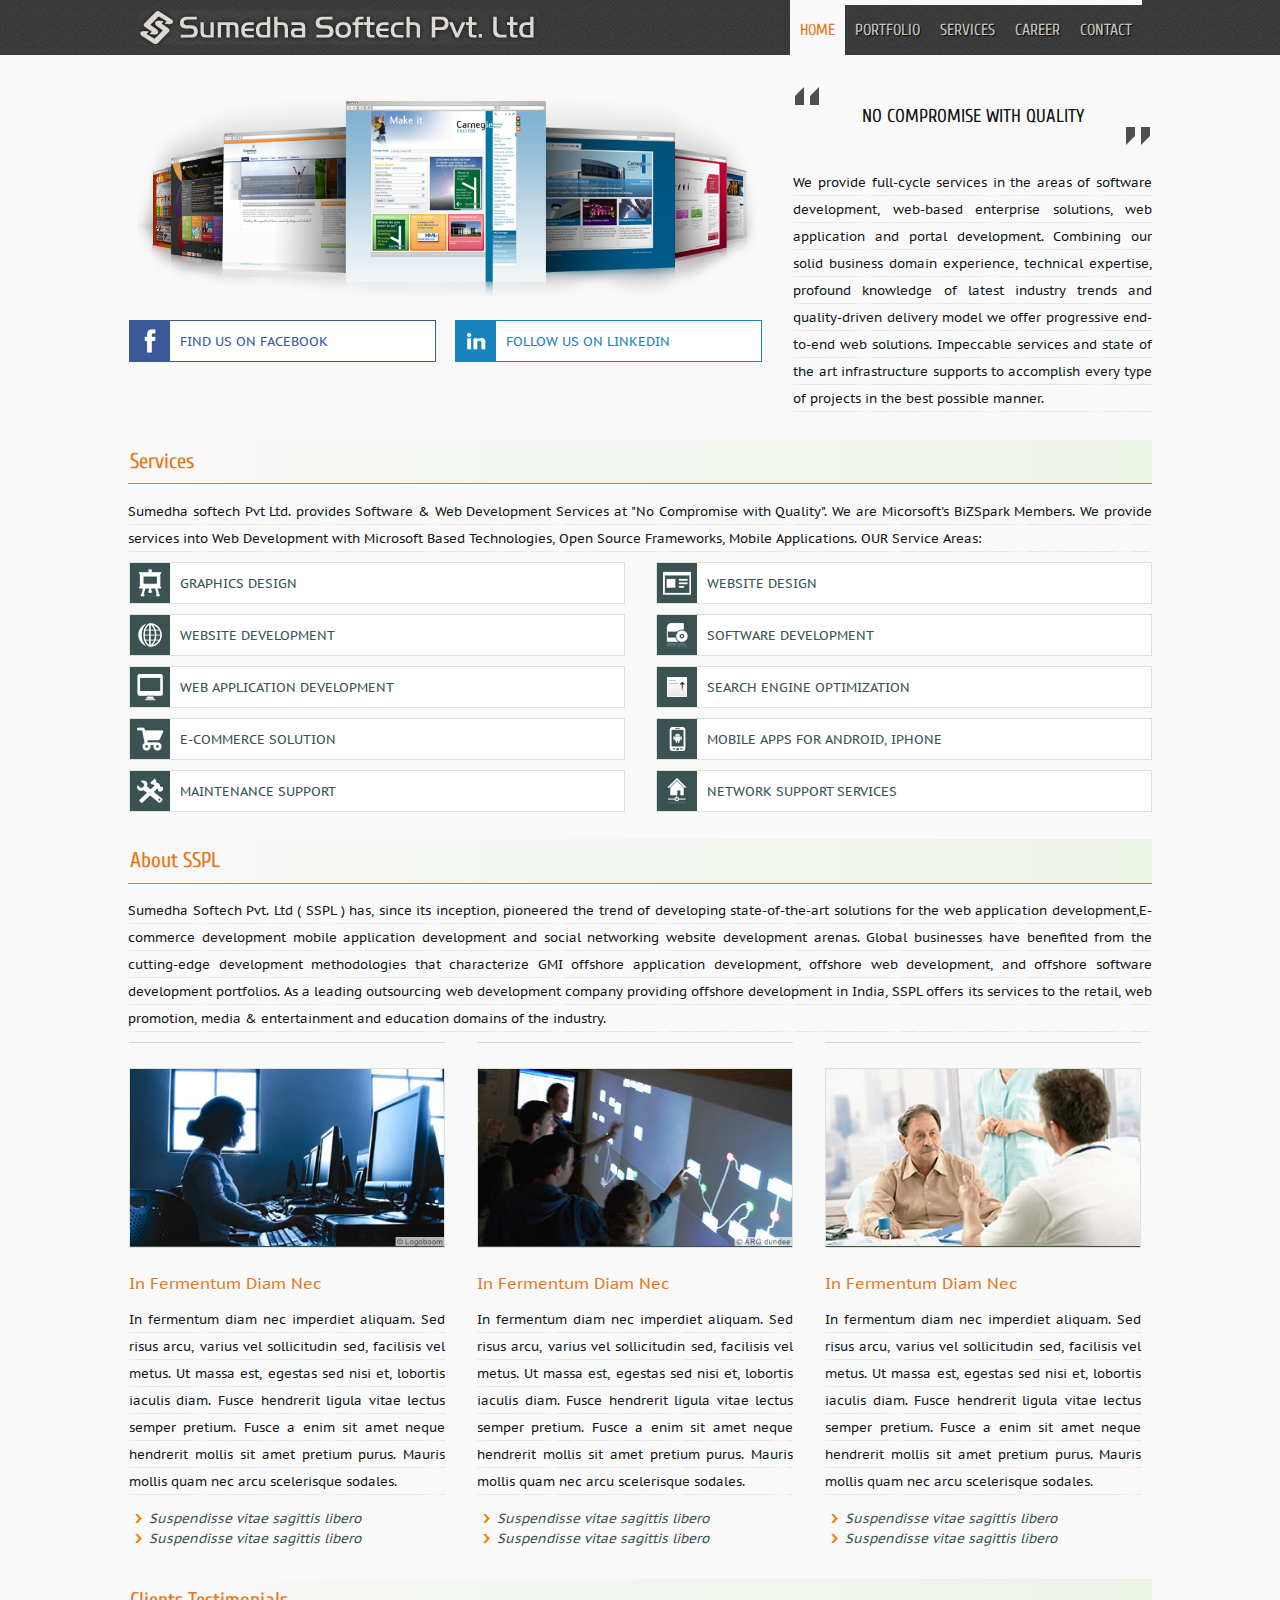
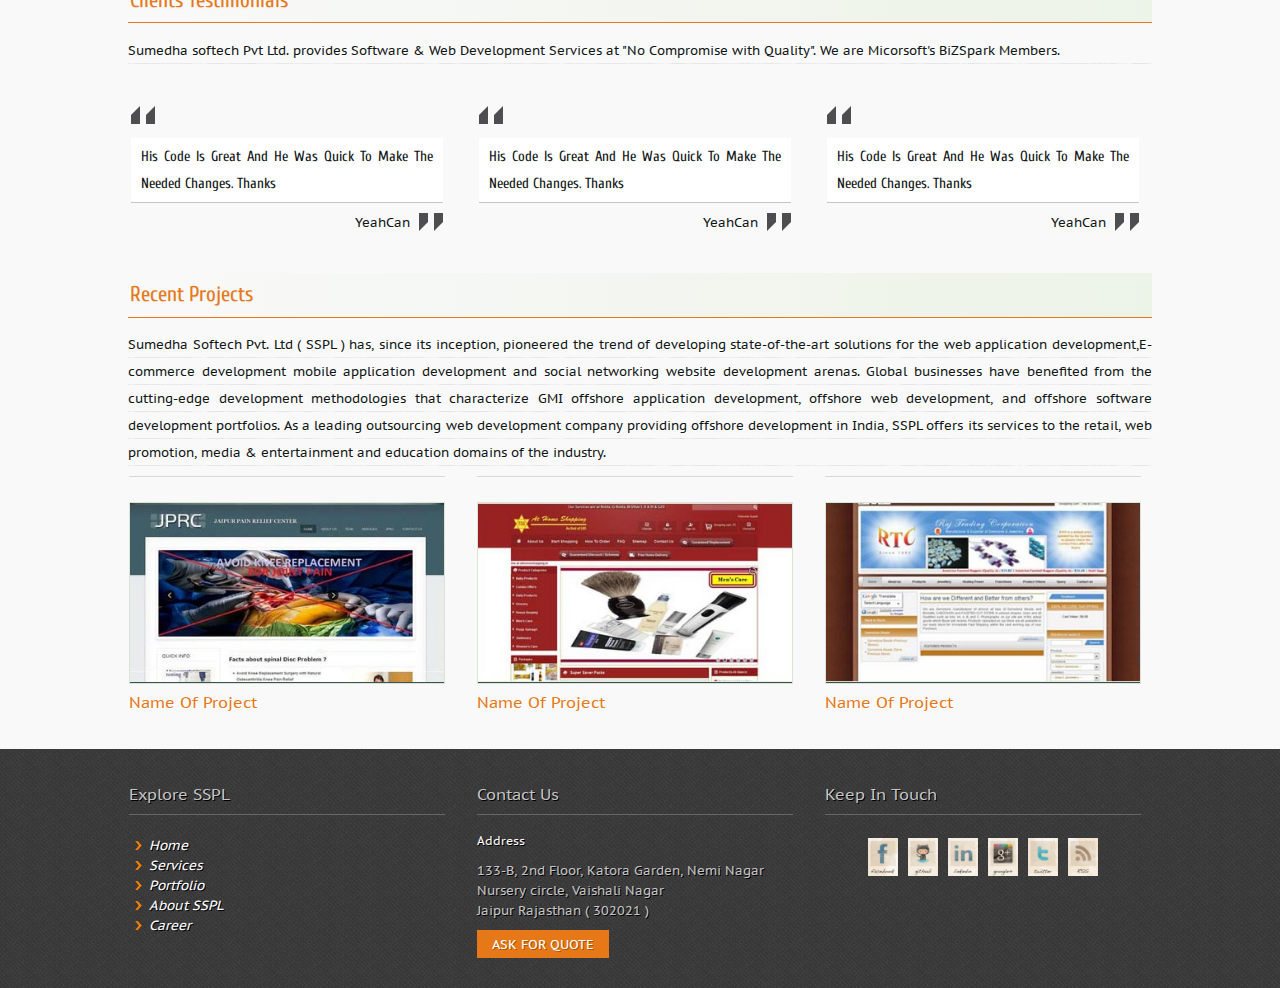
<file: index.html>
<!-- code written by manojmeena.github.io for www.sumedhasoftech.com -->
<!DOCTYPE html>
<html>
<head>
<meta http-equiv="Content-Type" content="text/html; charset=utf-8" />
<meta name="viewport" content="width=device-width, initial-scale=1.0" />
<title>Sumedha Softech Pvt Ltd</title>
<!-- code written by manojmeena.github.io for www.sumedhasoftech.com -->

<meta name="title" content="Sumedha Softech Pvt. Ltd." />
<meta name="description" content="Website and Web Application Development company which provide perfect quality. Complete Your Need of website and web application for your Business with us. " />
<meta name="keywords" content="Sumedha Softech Pvt Ltd, softech, best software company, website development, website design, web application, software development, desktop application, rajasthan India, software, sumedha, softech, software company in jaipur, best website company, top software company in jaipur,.net company, jobs in .net, job in jaipur, career, training, php, wordpress, mobile website, android, iphone application" />
<link rel="Shortcut Icon" href="images/icons/favicon.ico" />

<!-- code written by manojmeena.github.io for www.sumedhasoftech.com -->
<link href="style/design.css" rel="stylesheet" type="text/css" />
<!--[if lt IE 9]>
    <script src="libs/html5shiv.js"></script>
<![endif]-->
<!--[if lt IE 7]>
<script src="http://ie7-js.googlecode.com/svn/version/2.1(beta4)/IE7.js"></script>
<![endif]-->
<!--[if lt IE 8]>
<script src="http://ie7-js.googlecode.com/svn/version/2.1(beta4)/IE8.js"></script>
<![endif]-->
<script src="http://ajax.googleapis.com/ajax/libs/jquery/1.10.2/jquery.min.js"></script>
<script type="text/javascript" src="jscript/main.js"></script>
</head>

<body>
	<div id="fb-root"></div>
	<script>(function(d, s, id) {
	  var js, fjs = d.getElementsByTagName(s)[0];
	  if (d.getElementById(id)) return;
	  js = d.createElement(s); js.id = id;
	  js.src = "//connect.facebook.net/en_US/all.js#xfbml=1";
	  fjs.parentNode.insertBefore(js, fjs);
	}(document, 'script', 'facebook-jssdk'));</script>
<div class="loading"> </div>
<!-- code written by manojmeena.github.io for www.sumedhasoftech.com --> 
<!-- header section started -->
<header>
    <div class="container ">
        <div class="header clearfix">
            <div class="logo"> <a href="index.html"><img src="images/logo.png" alt="Sumedha Softech Pvt. Ltd."/></a> </div>
            <nav>
                <ul class="nav clearfix">
                    <li class="active"><a href="index.html">Home</a></li>
                    <li><a href="portfolio.html">portfolio</a></li>
                    <li><a href="services.html">Services</a></li>
                    <li><a href="career.html">career</a></li>
                    <li><a href="contact.html">contact</a></li>
                </ul>
            </nav>
        </div>
    </div>
</header>
<!-- header section closed --> 
<!-- code written by manojmeena.github.io for www.sumedhasoftech.com --> 
<!-- main section started -->
<section>
    <div class="container">
        <div class="alert info"><span class="close">×</span>
            <p>:) Thanks to viewing Our Site</p>
        </div>
        <article class="block col21 clearfix">
            <div class="cols">
                <div class="banner"> <img src="images/webdesign-banner.png" alt=""/> </div>
                <ul class="listBlock clearfix">
                    <li class="facebook"><a target="_blank" href="https://www.facebook.com/SumedhaSoftech"><span class="icon"></span>Find Us on Facebook</a></li>
                    <li class="linkedin"><a target="_blank"  href="http://www.linkedin.com/company/sumedha-softech-pvt-ltd"><span class="icon"></span>Follow Us on Linkedin</a></li>
                </ul>
            </div>
            <div class="cols last">
                <blockquote class="tagline"><img src="images/icons/left_quote_alt.png" alt="" />No compromise with quality <br/>
                    <img class="right" src="images/icons/right_quote_alt.png" alt="" /></blockquote>
                <p>We provide full-cycle services in the areas of software development, web-based enterprise solutions, web application and portal development. Combining our solid business domain experience, technical expertise, profound knowledge of latest industry trends and quality-driven delivery model we offer progressive end-to-end web solutions. Impeccable services and state of the art infrastructure supports to accomplish every type of projects in the best possible manner.</p>
            </div>
        </article>
        <article class="block">
            <div class="title">
                <h2>Services</h2>
            </div>
            <p>Sumedha softech Pvt Ltd. provides Software &amp; Web Development Services at "No Compromise with Quality". We are Micorsoft's BiZSpark Members. We provide services into Web Development with Microsoft Based Technologies, Open Source Frameworks, Mobile Applications. OUR Service Areas:</p>
            <ul class="listBlock clearfix">
                <li><a href="#"><span class="icon graphic"></span>Graphics Design</a></li>
                <li><a href="#"><span class="icon website"></span>Website Design</a></li>
                <li><a href="#"><span class="icon web_dev"></span>Website Development</a></li>
                <li><a href="#"><span class="icon software"></span>Software Development</a></li>
                <li><a href="#"><span class="icon webapps"></span>Web Application Development</a></li>
                <li><a href="#"><span class="icon seo"></span>Search Engine Optimization</a></li>
                <li><a href="#"><span class="icon commerce"></span>E-commerce Solution</a></li>
                <li><a href="#"><span class="icon mobile"></span>Mobile Apps for Android, Iphone</a></li>
                <li><a href="#"><span class="icon maintenance"></span>MAINTENANCE SUPPORT</a></li>
                <li><a href="#"><span class="icon network"></span>NETWORK Support SERVICES</a></li>
            </ul>
        </article>
        <article class="block">
            <div class="title">
                <h2>About SSPL</h2>
            </div>
            <p>Sumedha Softech Pvt. Ltd ( SSPL ) has, since its inception, pioneered the trend of developing state-of-the-art solutions for the web application development,E-commerce development mobile application development and social networking website development arenas. Global businesses have benefited from the cutting-edge development methodologies that characterize GMI offshore application development, offshore web development, and offshore software development portfolios. As a leading outsourcing web development company providing offshore development in India, SSPL offers its services to the retail, web promotion, media &amp; entertainment and education domains of the industry.</p>
            <div class="col3 clearfix">
                <div class="cols subhead">
                    <div class="thumbnail"> <img src="images/about_thumb1.jpg" alt=""/> </div>
                    <h5>In fermentum diam nec</h5>
                    <p>In fermentum diam nec imperdiet aliquam. Sed risus arcu, varius vel sollicitudin sed, facilisis vel metus. Ut massa est, egestas sed nisi et, lobortis iaculis diam. Fusce hendrerit ligula vitae lectus semper pretium. Fusce a enim sit amet neque hendrerit mollis sit amet pretium purus. Mauris mollis quam nec arcu scelerisque sodales.</p>
                    <ul class="linkList">
                        <li> <a href="#">Suspendisse vitae sagittis libero</a> </li>
                        <li> <a href="#">Suspendisse vitae sagittis libero</a> </li>
                    </ul>
                </div>
                <div class="cols subhead">
                    <div class="thumbnail"> <img src="images/about_thumb2.jpg" alt=""/> </div>
                    <h5>In fermentum diam nec</h5>
                    <p>In fermentum diam nec imperdiet aliquam. Sed risus arcu, varius vel sollicitudin sed, facilisis vel metus. Ut massa est, egestas sed nisi et, lobortis iaculis diam. Fusce hendrerit ligula vitae lectus semper pretium. Fusce a enim sit amet neque hendrerit mollis sit amet pretium purus. Mauris mollis quam nec arcu scelerisque sodales.</p>
                    <ul class="linkList">
                        <li> <a href="#">Suspendisse vitae sagittis libero</a> </li>
                        <li> <a href="#">Suspendisse vitae sagittis libero</a> </li>
                    </ul>
                </div>
                <div class="cols subhead">
                    <div class="thumbnail"> <img src="images/about_thumb3.jpg" alt=""/> </div>
                    <h5>In fermentum diam nec</h5>
                    <p>In fermentum diam nec imperdiet aliquam. Sed risus arcu, varius vel sollicitudin sed, facilisis vel metus. Ut massa est, egestas sed nisi et, lobortis iaculis diam. Fusce hendrerit ligula vitae lectus semper pretium. Fusce a enim sit amet neque hendrerit mollis sit amet pretium purus. Mauris mollis quam nec arcu scelerisque sodales.</p>
                    <ul class="linkList">
                        <li> <a href="#">Suspendisse vitae sagittis libero</a> </li>
                        <li> <a href="#">Suspendisse vitae sagittis libero</a> </li>
                    </ul>
                </div>
            </div>
        </article>
        <article class="block">
            <div class="title">
                <h2>Clients Testimonials</h2>
            </div>
            <p>Sumedha softech Pvt Ltd. provides Software &amp; Web Development Services at "No Compromise with Quality". We are Micorsoft's BiZSpark Members.</p>
            <div class="col3 clearfix">
                <div class="cols">
                    <blockquote class="tagline"><img src="images/icons/left_quote_alt.png" alt="">
                        <p>His code is great and he was quick to make the needed changes. Thanks</p>
                        <span class="sayer">YeahCan</span><img class="right" src="images/icons/right_quote_alt.png" alt=""></blockquote>
                </div>
                <div class="cols">
                    <blockquote class="tagline"><img src="images/icons/left_quote_alt.png" alt="">
                        <p>His code is great and he was quick to make the needed changes. Thanks</p>
                        <span class="sayer">YeahCan</span><img class="right" src="images/icons/right_quote_alt.png" alt=""></blockquote>
                </div>
                <div class="cols">
                    <blockquote class="tagline"><img src="images/icons/left_quote_alt.png" alt="">
                        <p>His code is great and he was quick to make the needed changes. Thanks</p>
                        <span class="sayer">YeahCan</span><img class="right" src="images/icons/right_quote_alt.png" alt=""></blockquote>
                </div>
            </div>
        </article>
        <article class="block">
            <div class="title">
                <h2>Recent Projects</h2>
            </div>
            <p>Sumedha Softech Pvt. Ltd ( SSPL ) has, since its inception, pioneered the trend of developing state-of-the-art solutions for the web application development,E-commerce development mobile application development and social networking website development arenas. Global businesses have benefited from the cutting-edge development methodologies that characterize GMI offshore application development, offshore web development, and offshore software development portfolios. As a leading outsourcing web development company providing offshore development in India, SSPL offers its services to the retail, web promotion, media &amp; entertainment and education domains of the industry.</p>
            <div class="col3 gallary clearfix">
                <div class="cols subhead">
                    <div class="thumbnail"> <img src="images/portfolio/thumbs/thumb_jprc.jpg" alt=""/> </div>
                    <div class="gallryInfo">
                        <h5>Name of project</h5>
                        <a class="preview" href="#"></a> <a href="#" class="more"></a> </div>
                </div>
                <div class="cols subhead">
                    <div class="thumbnail"> <img src="images/portfolio/thumbs/thumb_athomeshop.jpg" alt=""/> </div>
                    <div class="gallryInfo">
                        <h5>Name of project</h5>
                        <a class="preview" href="#"></a> <a href="#" class="more"></a> </div>
                </div>
                <div class="cols subhead">
                    <div class="thumbnail"> <img src="images/portfolio/thumbs/thumb_rajtreding.jpg" alt=""/> </div>
                    <div class="gallryInfo">
                        <h5>Name of project</h5>
                        <a class="preview" href="#"></a> <a href="#" class="more"></a> </div>
                </div>
            </div>
        </article>
    </div>
</section>
<!-- code written by manojmeena.github.io for www.sumedhasoftech.com --> 
<!-- mains section closed --> 
<!-- footer section started -->
<footer>
    <div class="container">
        <div class="col3 clearfix">
            <div class="cols ">
                <h5>Explore SSPL</h5>
                <ul class="linkList">
                    <li> <a href="index.html">Home</a> </li>
                    <li> <a href="services.html">Services</a> </li>
                    <li> <a href="#">Portfolio</a> </li>
                    <li> <a href="#">About SSPL</a> </li>
                    <li> <a href="#">Career</a> </li>
                </ul>
            </div>
            <div class="cols ">
                <h5>Contact Us</h5>
                <h6>Address</h6>
                <p>133-B, 2nd Floor, Katora Garden, Nemi Nagar <br/>
                    Nursery circle, Vaishali Nagar<br/>
                    Jaipur Rajasthan ( 302021 )</p>
                <a href="#" class="button">Ask for Quote</a> </div>
            <div class="cols ">
                <h5>Keep in Touch</h5>
                
			<ul class="socialIcons clearfix">
				<li><a href="http://facebook.com/SumedhaSoftech" target="_blank" class="fb">Facebook</a></li>
				<li><a href="http://sumedhasoftech.github.io/" target="_blank" class="git">Github</a></li>
				<li><a href="http://www.linkedin.com/company/sumedha-softech-pvt-ltd" target="_blank" class="lnkd">Linkedin</a></li>
				<li><a href="https://plus.google.com/108109321606689814719" target="_blank" class="gpp">Google plus</a></li>
				<li><a href="https://twitter.com/sumedhasoftech" target="_blank" class="twit">Twitter</a></li>
				<li><a href="http://sumedhasoftech.blogspot.in" target="_blank" class="blog">blogger</a></li>
			</ul>
            <div class="facepiles"> <div class="fb-like" data-href="https://www.facebook.com/SumedhaSoftech" data-width="81" data-colorscheme="dark" data-layout="button_count" data-show-faces="false" data-send="true"></div>
        </div>
        </div>
    </div>
</footer>
<!-- footer section closed -->
</body>
</html>
<!-- code written by manojmeena.github.io for www.sumedhasoftech.com -->
</file>
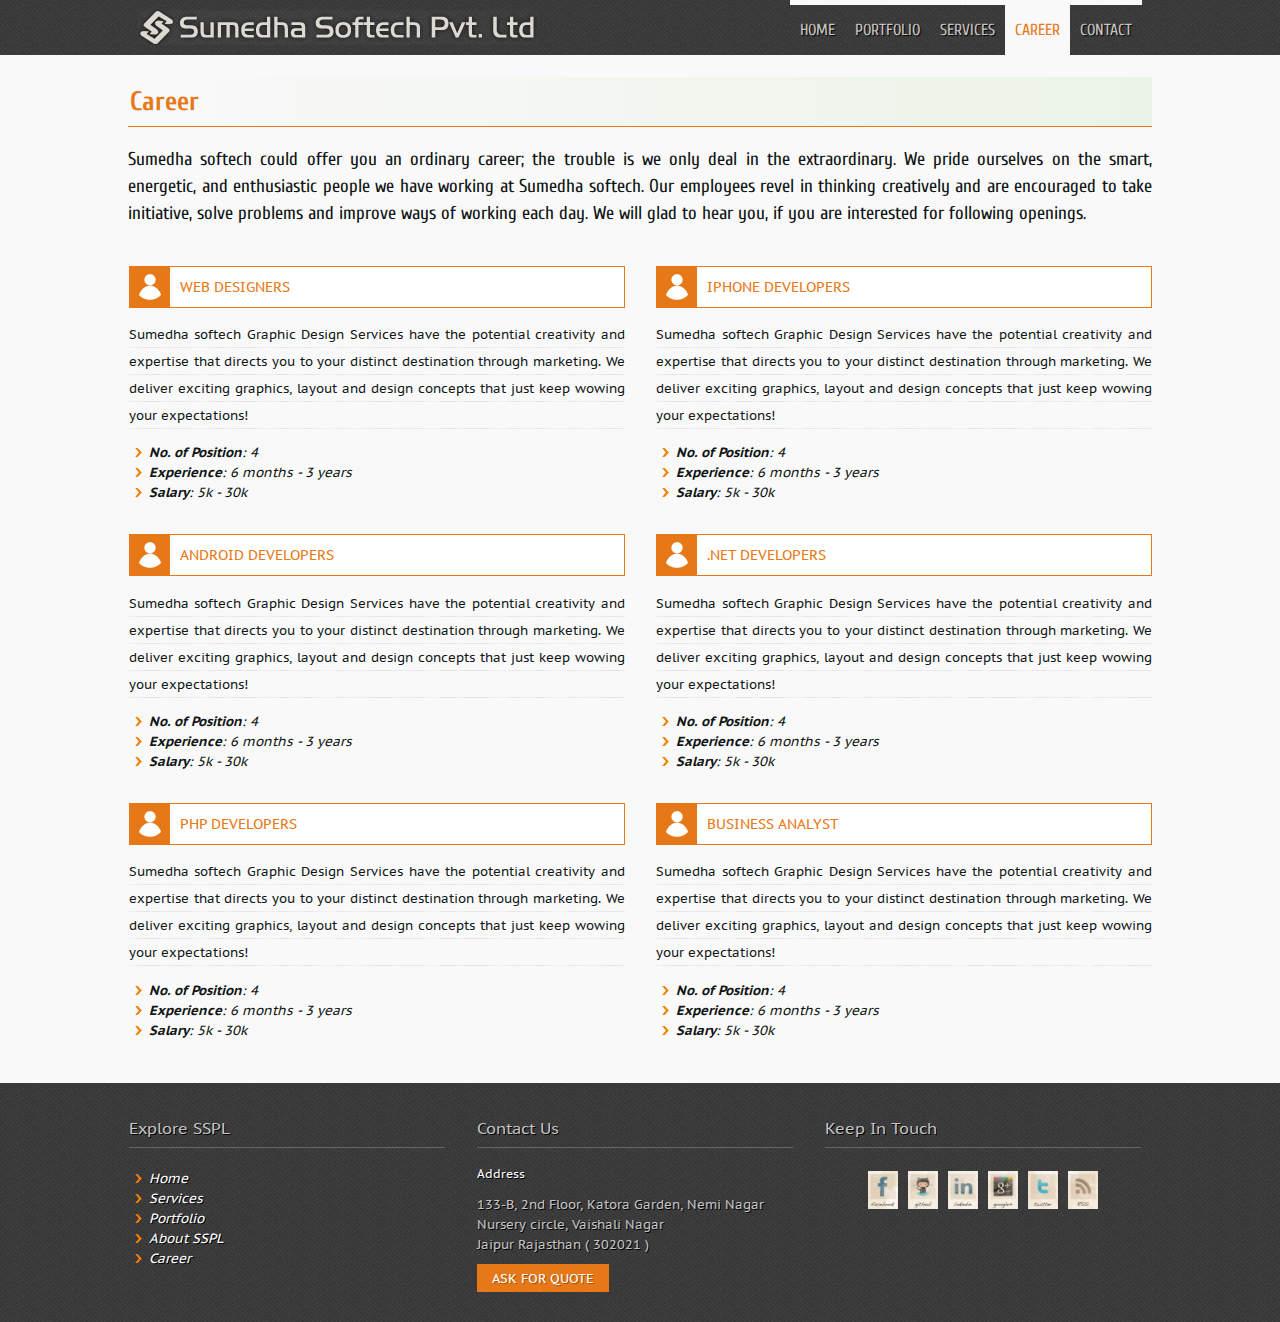
<file: career.html>
<!-- code written by manojmeena.github.io for www.sumedhasoftech.com -->
<!DOCTYPE html>
<html>
<head>
<meta http-equiv="Content-Type" content="text/html; charset=utf-8" />
<meta name="viewport" content="width=device-width, initial-scale=1.0" />
<title>Sumedha Softech Pvt Ltd</title>
<!-- code written by manojmeena.github.io for www.sumedhasoftech.com -->

<meta name="title" content="Sumedha Softech Pvt. Ltd." />
<meta name="description" content="Website and Web Application Development company which provide perfect quality. Complete Your Need of website and web application for your Business with us. " />
<meta name="keywords" content="Sumedha Softech Pvt Ltd, softech, best software company, website development, website design, web application, software development, desktop application, rajasthan India, software, sumedha, softech, software company in jaipur, best website company, top software company in jaipur,.net company, jobs in .net, job in jaipur, career, training, php, wordpress, mobile website, android, iphone application" />
<link rel="Shortcut Icon" href="images/icons/favicon.ico" />

<!-- code written by manojmeena.github.io for www.sumedhasoftech.com -->
<link href="style/design.css" rel="stylesheet" type="text/css" />
<!--[if lt IE 9]>
    <script src="libs/html5shiv.js"></script>
<![endif]-->
<!--[if lt IE 7]>
<script src="http://ie7-js.googlecode.com/svn/version/2.1(beta4)/IE7.js"></script>
<![endif]-->
<!--[if lt IE 8]>
<script src="http://ie7-js.googlecode.com/svn/version/2.1(beta4)/IE8.js"></script>
<![endif]-->
<script src="http://ajax.googleapis.com/ajax/libs/jquery/1.10.2/jquery.min.js"></script>
<script type="text/javascript" src="jscript/main.js"></script>
</head>

<body>
	<div id="fb-root"></div>
	<script>(function(d, s, id) {
	  var js, fjs = d.getElementsByTagName(s)[0];
	  if (d.getElementById(id)) return;
	  js = d.createElement(s); js.id = id;
	  js.src = "//connect.facebook.net/en_US/all.js#xfbml=1";
	  fjs.parentNode.insertBefore(js, fjs);
	}(document, 'script', 'facebook-jssdk'));</script>
<div class="loading"> </div>
<!-- code written by manojmeena.github.io for www.sumedhasoftech.com --> 
<!-- header section started -->
<header>
    <div class="container ">
        <div class="header clearfix">
            <div class="logo"> <a href="index.html"><img src="images/logo.png" alt="Sumedha Softech Pvt. Ltd."/></a> </div>
            <nav>
                <ul class="nav clearfix">
                    <li><a href="index.html">Home</a></li>
                    <li><a href="portfolio.html">portfolio</a></li>
                    <li><a href="services.html">Services</a></li>
                    <li class="active"><a href="career.html">career</a></li>
                    <li><a href="contact.html">contact</a></li>
                </ul>
            </nav>
        </div>
    </div>
</header>
<!-- header section closed --> 
<!-- code written by manojmeena.github.io for www.sumedhasoftech.com --> 
<!-- main section started -->
<section>
    <div class="container">
        <div class="alert info"><span class="close">×</span>
            <p>:) Thanks to viewing Our Site</p>
        </div>
        <article class="block">
            <div class="title pageHeading">
                <h2>Career</h2>
            </div>
            <p class="h5">Sumedha softech could offer you an ordinary career; the trouble is we only deal in the extraordinary. We pride ourselves on the smart, energetic, and enthusiastic people we have working at Sumedha softech. Our employees revel in thinking creatively and are encouraged to take initiative, solve problems and improve ways of working each day. We will glad to hear you, if you are interested for following openings.</p>
            <div class="col2 clearfix">
                <div class="cols">
                    <div class="blockHeading">
                        <h4><span class="icon user"></span>WEB DESIGNERS</h4>
                    </div>
                    <p>Sumedha softech Graphic Design Services have the potential creativity and expertise that directs you to your distinct destination through marketing. We deliver exciting graphics, layout and design concepts that just keep wowing your expectations!</p>
                    <ul class="linkList">
                        <li> <Strong>No. of Position</Strong>: 4 </li>
                        <li> <strong>Experience</strong>: 6 months - 3 years </li>
                        <li> <strong>Salary</strong>: 5k - 30k</li>
                    </ul>
                </div>
                <div class="cols">
                    <div class="blockHeading">
                        <h4><span class="icon user"></span>IPHONE DEVELOPERS</h4>
                    </div>
                    <p>Sumedha softech Graphic Design Services have the potential creativity and expertise that directs you to your distinct destination through marketing. We deliver exciting graphics, layout and design concepts that just keep wowing your expectations!</p>
                    <ul class="linkList">
                        <li> <Strong>No. of Position</Strong>: 4 </li>
                        <li> <strong>Experience</strong>: 6 months - 3 years </li>
                        <li> <strong>Salary</strong>: 5k - 30k</li>
                    </ul>
                </div>
                <div class="cols">
                    <div class="blockHeading">
                        <h4><span class="icon user"></span>ANDROID DEVELOPERS</h4>
                    </div>
                    <p>Sumedha softech Graphic Design Services have the potential creativity and expertise that directs you to your distinct destination through marketing. We deliver exciting graphics, layout and design concepts that just keep wowing your expectations!</p>
                    <ul class="linkList">
                        <li> <Strong>No. of Position</Strong>: 4 </li>
                        <li> <strong>Experience</strong>: 6 months - 3 years </li>
                        <li> <strong>Salary</strong>: 5k - 30k</li>
                    </ul>
                </div>
                <div class="cols">
                    <div class="blockHeading">
                        <h4><span class="icon user"></span>.NET DEVELOPERS</h4>
                    </div>
                    <p>Sumedha softech Graphic Design Services have the potential creativity and expertise that directs you to your distinct destination through marketing. We deliver exciting graphics, layout and design concepts that just keep wowing your expectations!</p>
                    <ul class="linkList">
                        <li> <Strong>No. of Position</Strong>: 4 </li>
                        <li> <strong>Experience</strong>: 6 months - 3 years </li>
                        <li> <strong>Salary</strong>: 5k - 30k</li>
                    </ul>
                </div>
                <div class="cols">
                    <div class="blockHeading">
                        <h4><span class="icon user"></span>PHP DEVELOPERS</h4>
                    </div>
                    <p>Sumedha softech Graphic Design Services have the potential creativity and expertise that directs you to your distinct destination through marketing. We deliver exciting graphics, layout and design concepts that just keep wowing your expectations!</p>
                    <ul class="linkList">
                        <li> <Strong>No. of Position</Strong>: 4 </li>
                        <li> <strong>Experience</strong>: 6 months - 3 years </li>
                        <li> <strong>Salary</strong>: 5k - 30k</li>
                    </ul>
                </div>
                <div class="cols">
                    <div class="blockHeading">
                        <h4><span class="icon user"></span>BUSINESS ANALYST</h4>
                    </div>
                    <p>Sumedha softech Graphic Design Services have the potential creativity and expertise that directs you to your distinct destination through marketing. We deliver exciting graphics, layout and design concepts that just keep wowing your expectations!</p>
                    <ul class="linkList">
                        <li> <Strong>No. of Position</Strong>: 4 </li>
                        <li> <strong>Experience</strong>: 6 months - 3 years </li>
                        <li> <strong>Salary</strong>: 5k - 30k</li>
                    </ul>
                </div>
            </div>
        </article>
    </div>
</section>
<!-- code written by manojmeena.github.io for www.sumedhasoftech.com --> 
<!-- mains section closed --> 
<!-- footer section started -->
<footer>
    <div class="container">
        <div class="col3 clearfix">
            <div class="cols ">
                <h5>Explore SSPL</h5>
                <ul class="linkList">
                    <li> <a href="index.html">Home</a> </li>
                    <li> <a href="services.html">Services</a> </li>
                    <li> <a href="#">Portfolio</a> </li>
                    <li> <a href="#">About SSPL</a> </li>
                    <li> <a href="#">Career</a> </li>
                </ul>
            </div>
            <div class="cols ">
                <h5>Contact Us</h5>
                <h6>Address</h6>
                <p>133-B, 2nd Floor, Katora Garden, Nemi Nagar <br/>
                    Nursery circle, Vaishali Nagar<br/>
                    Jaipur Rajasthan ( 302021 )</p>
                <a href="#" class="button">Ask for Quote</a> </div>
            <div class="cols ">
                <h5>Keep in Touch</h5>
                
			<ul class="socialIcons clearfix">
				<li><a href="http://facebook.com/SumedhaSoftech" target="_blank" class="fb">Facebook</a></li>
				<li><a href="http://sumedhasoftech.github.io/" target="_blank" class="git">Github</a></li>
				<li><a href="http://www.linkedin.com/company/sumedha-softech-pvt-ltd" target="_blank" class="lnkd">Linkedin</a></li>
				<li><a href="https://plus.google.com/108109321606689814719" target="_blank" class="gpp">Google plus</a></li>
				<li><a href="https://twitter.com/sumedhasoftech" target="_blank" class="twit">Twitter</a></li>
				<li><a href="http://sumedhasoftech.blogspot.in" target="_blank" class="blog">blogger</a></li>
			</ul>
            <div class="facepiles"> <div class="fb-like" data-href="https://www.facebook.com/SumedhaSoftech" data-width="81" data-colorscheme="dark" data-layout="button_count" data-show-faces="false" data-send="true"></div>
        </div>
        </div>
    </div>
</footer>
<!-- footer section closed -->
</body>
</html>
<!-- code written by manojmeena.github.io for www.sumedhasoftech.com -->
</file>
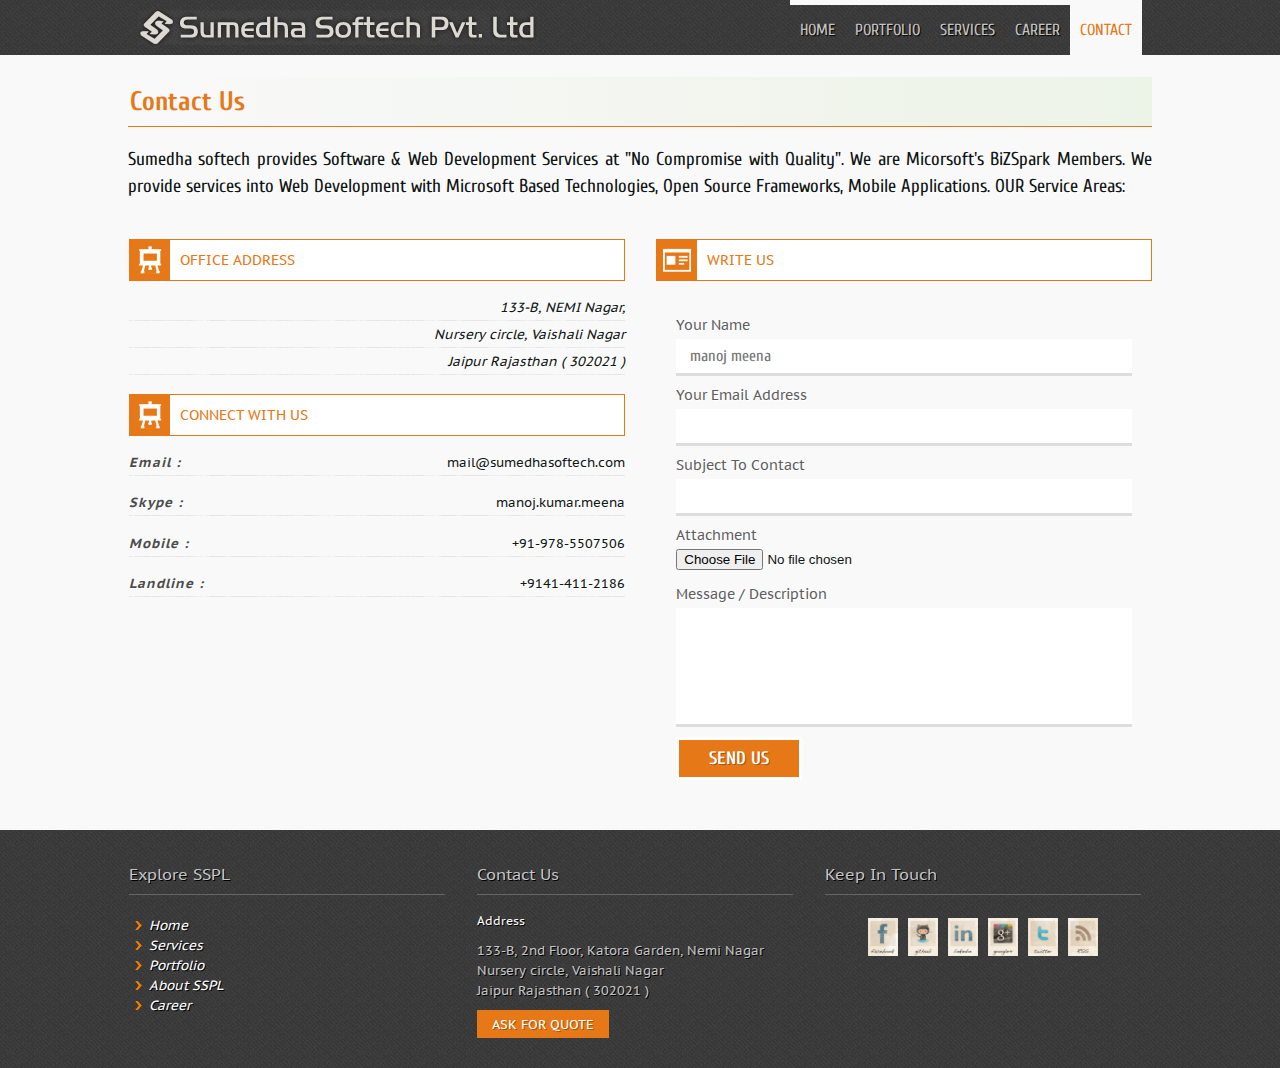
<file: contact.html>
<!-- code written by manojmeena.github.io for www.sumedhasoftech.com -->
<!DOCTYPE html>
<html>
<head>
<meta http-equiv="Content-Type" content="text/html; charset=utf-8" />
<meta name="viewport" content="width=device-width, initial-scale=1.0" />
<title>Sumedha Softech Pvt Ltd</title>
<!-- code written by manojmeena.github.io for www.sumedhasoftech.com -->

<meta name="title" content="Sumedha Softech Pvt. Ltd." />
<meta name="description" content="Website and Web Application Development company which provide perfect quality. Complete Your Need of website and web application for your Business with us. " />
<meta name="keywords" content="Sumedha Softech Pvt Ltd, softech, best software company, website development, website design, web application, software development, desktop application, rajasthan India, software, sumedha, softech, software company in jaipur, best website company, top software company in jaipur,.net company, jobs in .net, job in jaipur, career, training, php, wordpress, mobile website, android, iphone application" />
<link rel="Shortcut Icon" href="images/icons/favicon.ico" />

<!-- code written by manojmeena.github.io for www.sumedhasoftech.com -->
<link href="style/design.css" rel="stylesheet" type="text/css" />
<!--[if lt IE 9]>
    <script src="libs/html5shiv.js"></script>
<![endif]-->
<!--[if lt IE 7]>
<script src="http://ie7-js.googlecode.com/svn/version/2.1(beta4)/IE7.js"></script>
<![endif]-->
<!--[if lt IE 8]>
<script src="http://ie7-js.googlecode.com/svn/version/2.1(beta4)/IE8.js"></script>
<![endif]-->
<script src="http://ajax.googleapis.com/ajax/libs/jquery/1.10.2/jquery.min.js"></script>
<script type="text/javascript" src="jscript/main.js"></script>
</head>

<body>
	<div id="fb-root"></div>
	<script>(function(d, s, id) {
	  var js, fjs = d.getElementsByTagName(s)[0];
	  if (d.getElementById(id)) return;
	  js = d.createElement(s); js.id = id;
	  js.src = "//connect.facebook.net/en_US/all.js#xfbml=1";
	  fjs.parentNode.insertBefore(js, fjs);
	}(document, 'script', 'facebook-jssdk'));</script>
<div class="loading"> </div>
<!-- code written by manojmeena.github.io for www.sumedhasoftech.com --> 
<!-- header section started -->
<header>
    <div class="container ">
        <div class="header clearfix">
            <div class="logo"> <a href="index.html"><img src="images/logo.png" alt="Sumedha Softech Pvt. Ltd."/></a> </div>
            <nav>
                <ul class="nav clearfix">
                    <li><a href="index.html">Home</a></li>
                    <li><a href="portfolio.html">portfolio</a></li>
                    <li><a href="services.html">Services</a></li>
                    <li><a href="career.html">career</a></li>
                    <li class="active"><a href="contact.html">contact</a></li>
                </ul>
            </nav>
        </div>
    </div>
</header>
<!-- header section closed --> 
<!-- code written by manojmeena.github.io for www.sumedhasoftech.com --> 
<!-- main section started -->
<section>
    <div class="container">
        <div class="alert success"><span class="close">×</span>
            <p>Your message sent Successfully</p>
        </div>
        <article class="block">
            <div class="title pageHeading">
                <h2>Contact Us</h2>
            </div>
            <p class="h5">Sumedha softech provides Software & Web Development Services at "No Compromise with Quality". We are Micorsoft's BiZSpark Members. We provide services into Web Development with Microsoft Based Technologies, Open Source Frameworks, Mobile Applications. OUR Service Areas:</p>
            <div class="col2 clearfix">
                <div class="cols">
                    <div class="blockHeading">
                        <h4><span class="icon graphic"></span>Office Address</h4>
                    </div>
                    <address>
                    <p>133-B, NEMI Nagar, <br/>
                        Nursery circle, Vaishali Nagar<br/>
                        Jaipur Rajasthan ( 302021 )</p>
                    </address>
                    <div class="blockHeading">
                        <h4><span class="icon graphic"></span>Connect with Us</h4>
                    </div>
                    <p><em>Email :</em> <span class="right">mail@sumedhasoftech.com</span></p>
                    <p><em>Skype :</em> <span class="right">manoj.kumar.meena</span></p>
                    <p><em>Mobile :</em> <span class="right">+91-978-5507506</span></p>
                    <p><em>Landline :</em> <span class="right">+9141-411-2186</span></p>
                </div>
                <div class="cols">
                    <div class="blockHeading">
                        <h4><span class="icon website"></span>Write Us</h4>
                    </div>
                    <div class="connectForm">
                        <div class="row">
                            <label>Your Name</label>
                            <div class="inputs">
                                <input type="text" placeholder="manoj meena"/>
                            </div>
                        </div>
                        <div class="row">
                            <label>Your Email Address</label>
                            <div class="inputs">
                                <input type="text" />
                            </div>
                        </div>
                        <div class="row">
                            <label>Subject To Contact</label>
                            <div class="inputs">
                                <input type="text" />
                            </div>
                        </div>
                        <div class="row">
                            <label>Attachment</label>
                            <div class="inputs">
                                <input type="file" />
                            </div>
                        </div>
                        <div class="row">
                            <label>Message / Description</label>
                            <div class="inputs">
                                <textarea ></textarea>
                            </div>
                        </div>
                        <div class="row">
                            <div class="inputs">
                                <input type="submit" class="sendBtn" value="Send Us" />
                            </div>
                        </div>
                    </div>
                </div>
            </div>
        </article>
    </div>
</section>
<!-- code written by manojmeena.github.io for www.sumedhasoftech.com --> 
<!-- mains section closed --> 
<!-- footer section started -->
<footer>
    <div class="container">
        <div class="col3 clearfix">
            <div class="cols ">
                <h5>Explore SSPL</h5>
                <ul class="linkList">
                    <li> <a href="index.html">Home</a> </li>
                    <li> <a href="services.html">Services</a> </li>
                    <li> <a href="#">Portfolio</a> </li>
                    <li> <a href="#">About SSPL</a> </li>
                    <li> <a href="#">Career</a> </li>
                </ul>
            </div>
            <div class="cols ">
                <h5>Contact Us</h5>
                <h6>Address</h6>
                <p>133-B, 2nd Floor, Katora Garden, Nemi Nagar <br/>
                    Nursery circle, Vaishali Nagar<br/>
                    Jaipur Rajasthan ( 302021 )</p>
                <a href="#" class="button">Ask for Quote</a> </div>
            <div class="cols ">
                <h5>Keep in Touch</h5>
                
			<ul class="socialIcons clearfix">
				<li><a href="http://facebook.com/SumedhaSoftech" target="_blank" class="fb">Facebook</a></li>
				<li><a href="http://sumedhasoftech.github.io/" target="_blank" class="git">Github</a></li>
				<li><a href="http://www.linkedin.com/company/sumedha-softech-pvt-ltd" target="_blank" class="lnkd">Linkedin</a></li>
				<li><a href="https://plus.google.com/108109321606689814719" target="_blank" class="gpp">Google plus</a></li>
				<li><a href="https://twitter.com/sumedhasoftech" target="_blank" class="twit">Twitter</a></li>
				<li><a href="http://sumedhasoftech.blogspot.in" target="_blank" class="blog">blogger</a></li>
			</ul>
            <div class="facepiles"> <div class="fb-like" data-href="https://www.facebook.com/SumedhaSoftech" data-width="81" data-colorscheme="dark" data-layout="button_count" data-show-faces="false" data-send="true"></div>
        </div>
        </div>
    </div>
</footer>
<!-- footer section closed -->
</body>
</html>
<!-- code written by manojmeena.github.io for www.sumedhasoftech.com -->
</file>
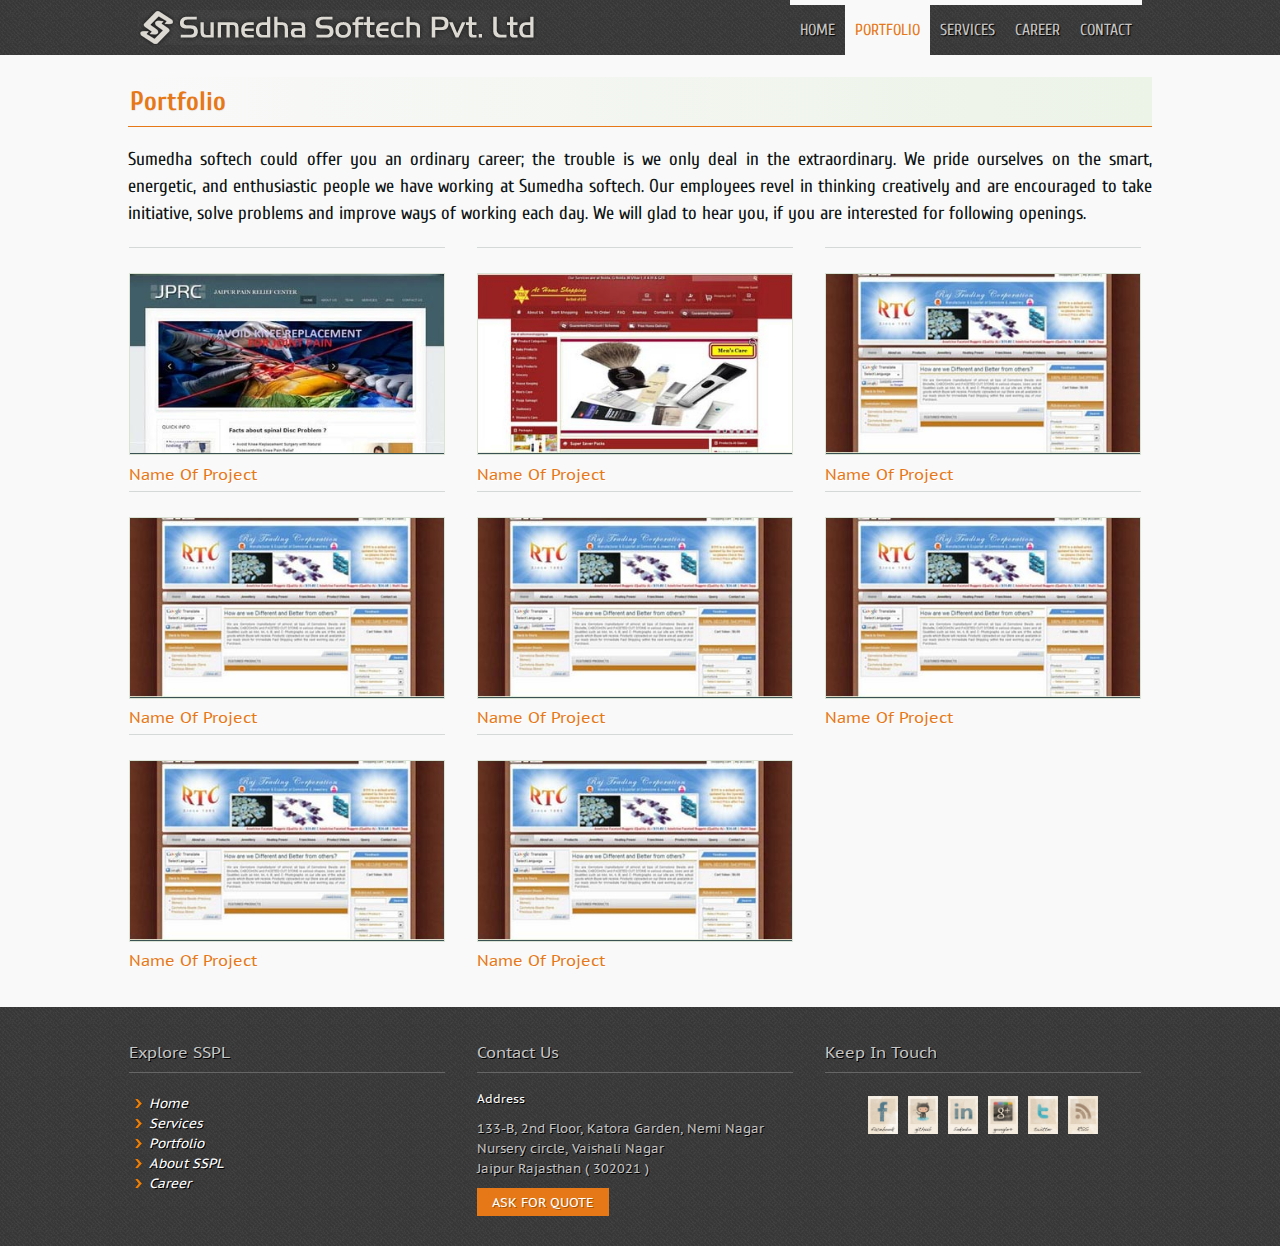
<file: portfolio.html>
<!-- code written by manojmeena.github.io for www.sumedhasoftech.com -->
<!DOCTYPE html>
<html>
<head>
<meta http-equiv="Content-Type" content="text/html; charset=utf-8" />
<meta name="viewport" content="width=device-width, initial-scale=1.0" />
<title>Sumedha Softech Pvt Ltd</title>
<!-- code written by manojmeena.github.io for www.sumedhasoftech.com -->

<meta name="title" content="Sumedha Softech Pvt. Ltd." />
<meta name="description" content="Website and Web Application Development company which provide perfect quality. Complete Your Need of website and web application for your Business with us. " />
<meta name="keywords" content="Sumedha Softech Pvt Ltd, softech, best software company, website development, website design, web application, software development, desktop application, rajasthan India, software, sumedha, softech, software company in jaipur, best website company, top software company in jaipur,.net company, jobs in .net, job in jaipur, career, training, php, wordpress, mobile website, android, iphone application" />
<link rel="Shortcut Icon" href="images/icons/favicon.ico" />

<!-- code written by manojmeena.github.io for www.sumedhasoftech.com -->
<link href="style/design.css" rel="stylesheet" type="text/css" />
<!--[if lt IE 9]>
    <script src="libs/html5shiv.js"></script>
<![endif]-->
<!--[if lt IE 7]>
<script src="http://ie7-js.googlecode.com/svn/version/2.1(beta4)/IE7.js"></script>
<![endif]-->
<!--[if lt IE 8]>
<script src="http://ie7-js.googlecode.com/svn/version/2.1(beta4)/IE8.js"></script>
<![endif]-->
<script src="http://ajax.googleapis.com/ajax/libs/jquery/1.10.2/jquery.min.js"></script>
<script type="text/javascript" src="jscript/main.js"></script>
</head>

<body>
	<div id="fb-root"></div>
	<script>(function(d, s, id) {
	  var js, fjs = d.getElementsByTagName(s)[0];
	  if (d.getElementById(id)) return;
	  js = d.createElement(s); js.id = id;
	  js.src = "//connect.facebook.net/en_US/all.js#xfbml=1";
	  fjs.parentNode.insertBefore(js, fjs);
	}(document, 'script', 'facebook-jssdk'));</script>
<div class="loading"> </div>
<!-- code written by manojmeena.github.io for www.sumedhasoftech.com --> 
<!-- header section started -->
<header>
    <div class="container ">
        <div class="header clearfix">
            <div class="logo"> <a href="index.html"><img src="images/logo.png" alt="Sumedha Softech Pvt. Ltd."/></a> </div>
            <nav>
                <ul class="nav clearfix">
                    <li><a href="index.html">Home</a></li>
                    <li class="active"><a href="portfolio.html">portfolio</a></li>
                    <li><a href="services.html">Services</a></li>
                    <li><a href="career.html">career</a></li>
                    <li><a href="contact.html">contact</a></li>
                </ul>
            </nav>
        </div>
    </div>
</header>
<!-- header section closed --> 
<!-- code written by manojmeena.github.io for www.sumedhasoftech.com --> 
<!-- main section started -->
<section>
    <div class="container">
        <div class="alert info"><span class="close">×</span>
            <p>:) Thanks to viewing Our Site</p>
        </div>
        <article class="block">
            <div class="title pageHeading">
                <h2>Portfolio</h2>
            </div>
            <p class="h5">Sumedha softech could offer you an ordinary career; the trouble is we only deal in the extraordinary. We pride ourselves on the smart, energetic, and enthusiastic people we have working at Sumedha softech. Our employees revel in thinking creatively and are encouraged to take initiative, solve problems and improve ways of working each day. We will glad to hear you, if you are interested for following openings.</p>
            <div class="col3 gallary clearfix">
                <div class="cols subhead">
                    <div class="thumbnail"> <img src="images/portfolio/thumbs/thumb_jprc.jpg" alt=""> </div>
                    <div class="gallryInfo">
                        <h5>Name of project</h5>
                        <a class="preview" href="#"></a> <a href="#" class="more"></a> </div>
                </div>
                <div class="cols subhead">
                    <div class="thumbnail"> <img src="images/portfolio/thumbs/thumb_athomeshop.jpg" alt=""> </div>
                    <div class="gallryInfo">
                        <h5>Name of project</h5>
                        <a class="preview" href="#"></a> <a href="#" class="more"></a> </div>
                </div>
                <div class="cols subhead">
                    <div class="thumbnail"> <img src="images/portfolio/thumbs/thumb_rajtreding.jpg" alt=""> </div>
                    <div class="gallryInfo">
                        <h5>Name of project</h5>
                        <a class="preview" href="#"></a> <a href="#" class="more"></a> </div>
                </div>
                <div class="cols subhead">
                    <div class="thumbnail"> <img src="images/portfolio/thumbs/thumb_rajtreding.jpg" alt=""> </div>
                    <div class="gallryInfo">
                        <h5>Name of project</h5>
                        <a class="preview" href="#"></a> <a href="#" class="more"></a> </div>
                </div>
                <div class="cols subhead">
                    <div class="thumbnail"> <img src="images/portfolio/thumbs/thumb_rajtreding.jpg" alt=""> </div>
                    <div class="gallryInfo">
                        <h5>Name of project</h5>
                        <a class="preview" href="#"></a> <a href="#" class="more"></a> </div>
                </div>
                <div class="cols subhead">
                    <div class="thumbnail"> <img src="images/portfolio/thumbs/thumb_rajtreding.jpg" alt=""> </div>
                    <div class="gallryInfo">
                        <h5>Name of project</h5>
                        <a class="preview" href="#"></a> <a href="#" class="more"></a> </div>
                </div>
                <div class="cols subhead">
                    <div class="thumbnail"> <img src="images/portfolio/thumbs/thumb_rajtreding.jpg" alt=""> </div>
                    <div class="gallryInfo">
                        <h5>Name of project</h5>
                        <a class="preview" href="#"></a> <a href="#" class="more"></a> </div>
                </div>
                <div class="cols subhead">
                    <div class="thumbnail"> <img src="images/portfolio/thumbs/thumb_rajtreding.jpg" alt=""> </div>
                    <div class="gallryInfo">
                        <h5>Name of project</h5>
                        <a class="preview" href="#"></a> <a href="#" class="more"></a> </div>
                </div>
            </div>
        </article>
    </div>
</section>
<!-- code written by manojmeena.github.io for www.sumedhasoftech.com --> 
<!-- mains section closed --> 
<!-- footer section started -->
<footer>
    <div class="container">
        <div class="col3 clearfix">
            <div class="cols ">
                <h5>Explore SSPL</h5>
                <ul class="linkList">
                    <li> <a href="index.html">Home</a> </li>
                    <li> <a href="services.html">Services</a> </li>
                    <li> <a href="#">Portfolio</a> </li>
                    <li> <a href="#">About SSPL</a> </li>
                    <li> <a href="#">Career</a> </li>
                </ul>
            </div>
            <div class="cols ">
                <h5>Contact Us</h5>
                <h6>Address</h6>
                <p>133-B, 2nd Floor, Katora Garden, Nemi Nagar <br/>
                    Nursery circle, Vaishali Nagar<br/>
                    Jaipur Rajasthan ( 302021 )</p>
                <a href="#" class="button">Ask for Quote</a> </div>
            <div class="cols ">
                <h5>Keep in Touch</h5>
                
			<ul class="socialIcons clearfix">
				<li><a href="http://facebook.com/SumedhaSoftech" target="_blank" class="fb">Facebook</a></li>
				<li><a href="http://sumedhasoftech.github.io/" target="_blank" class="git">Github</a></li>
				<li><a href="http://www.linkedin.com/company/sumedha-softech-pvt-ltd" target="_blank" class="lnkd">Linkedin</a></li>
				<li><a href="https://plus.google.com/108109321606689814719" target="_blank" class="gpp">Google plus</a></li>
				<li><a href="https://twitter.com/sumedhasoftech" target="_blank" class="twit">Twitter</a></li>
				<li><a href="http://sumedhasoftech.blogspot.in" target="_blank" class="blog">blogger</a></li>
			</ul>
            <div class="facepiles"> <div class="fb-like" data-href="https://www.facebook.com/SumedhaSoftech" data-width="81" data-colorscheme="dark" data-layout="button_count" data-show-faces="false" data-send="true"></div>
        </div>
        </div>
    </div>
</footer>
<!-- footer section closed -->
</body>
</html>
<!-- code written by manojmeena.github.io for www.sumedhasoftech.com -->
</file>
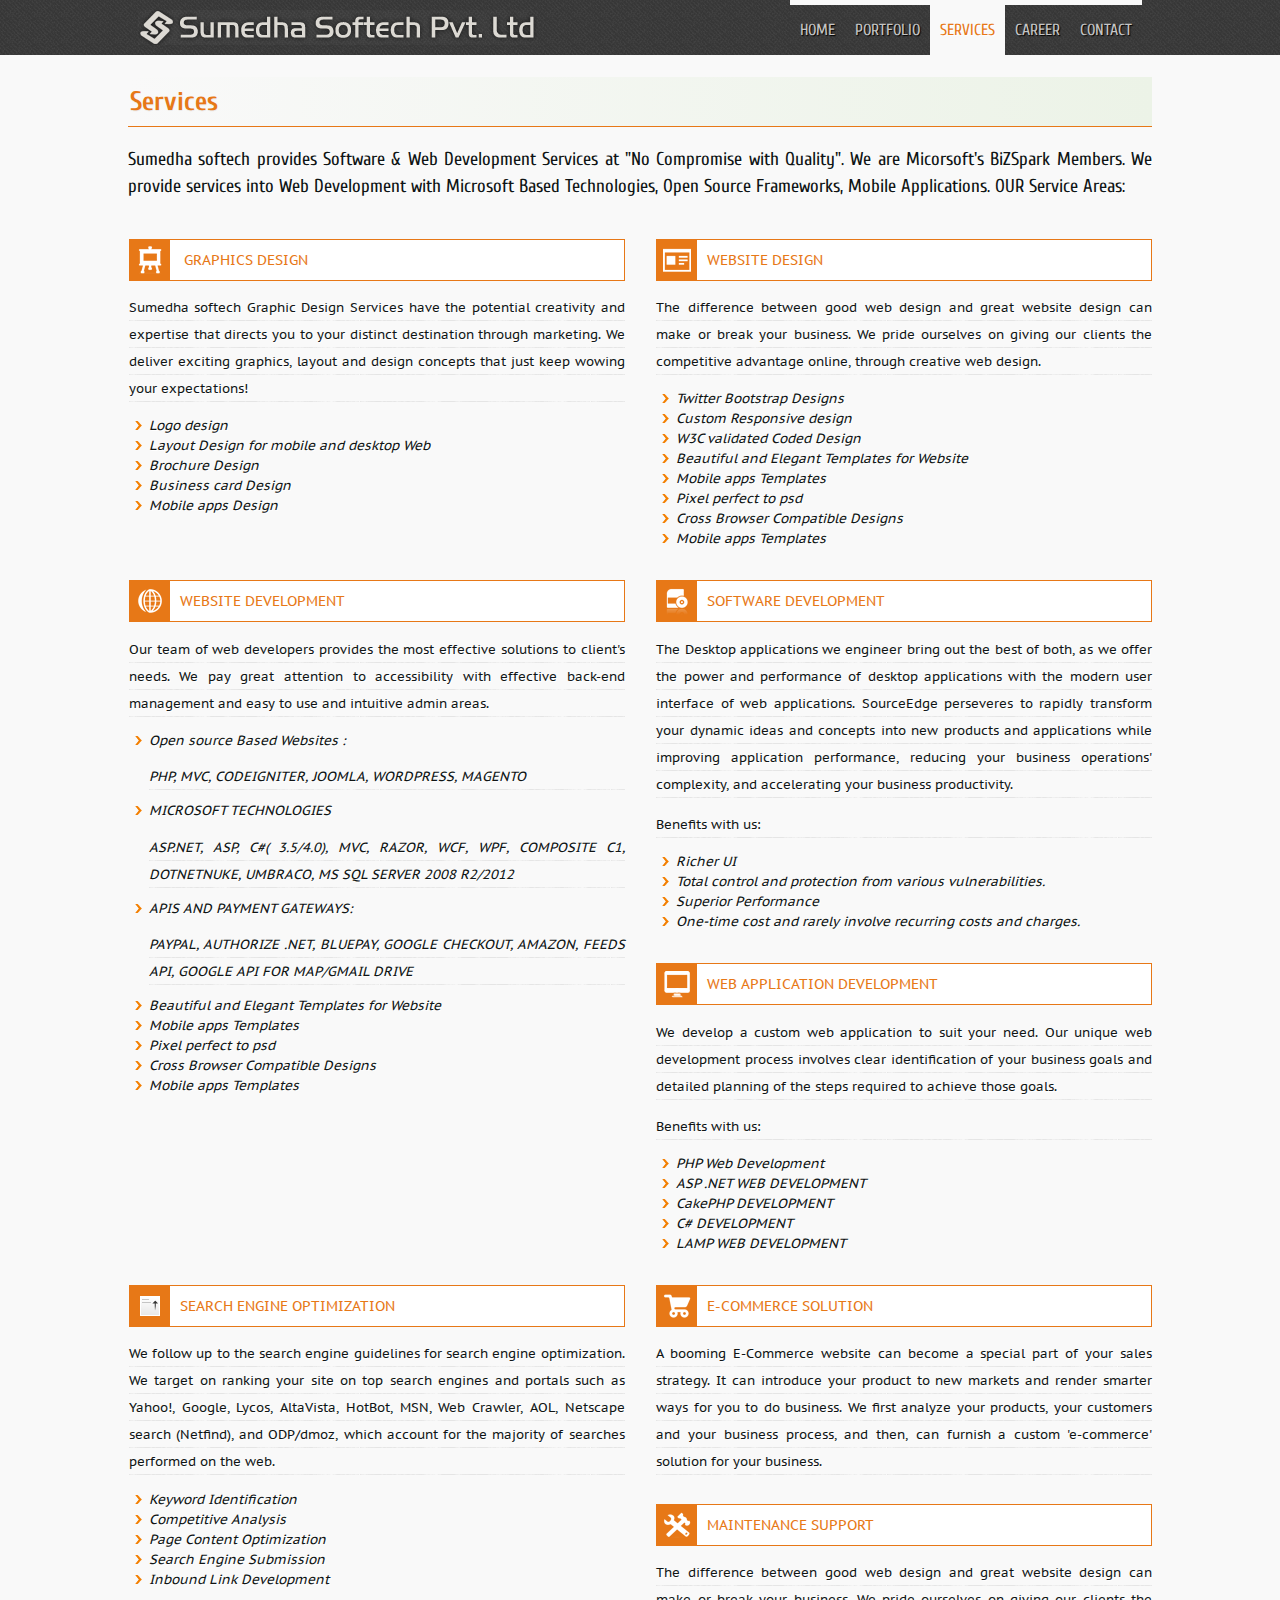
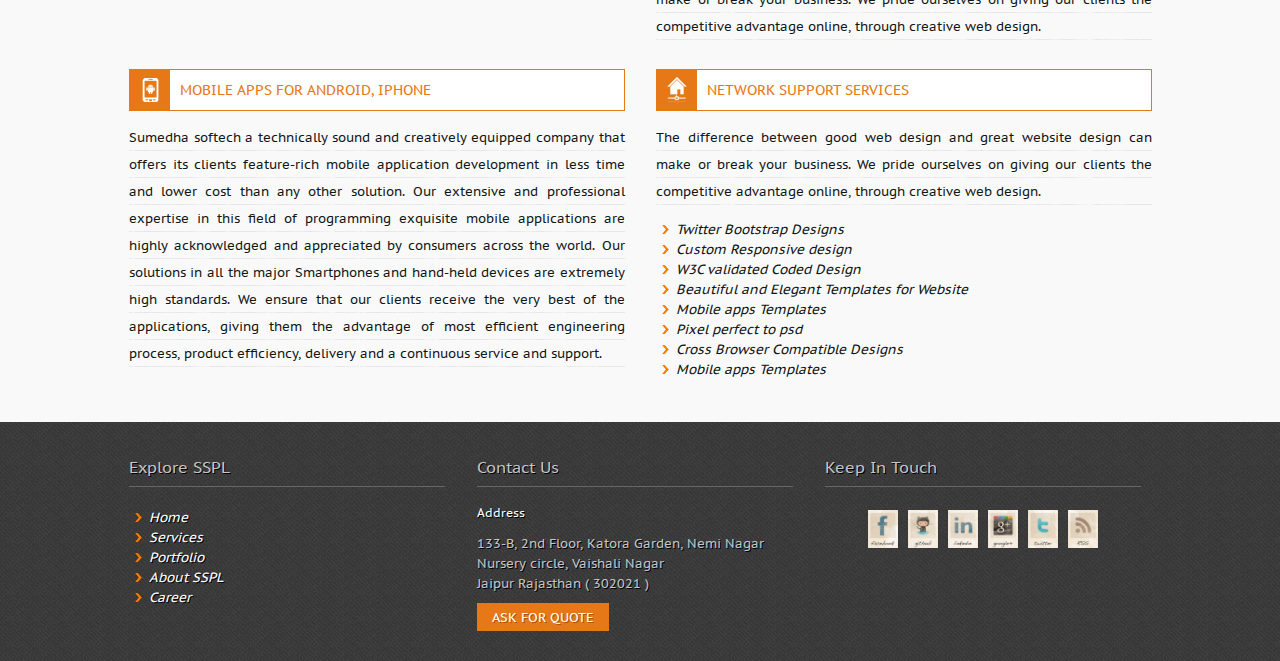
<file: services.html>
<!-- code written by manojmeena.github.io for www.sumedhasoftech.com -->
<!DOCTYPE html>
<html>
<head>
<meta http-equiv="Content-Type" content="text/html; charset=utf-8" />
<meta name="viewport" content="width=device-width, initial-scale=1.0" />
<title>Sumedha Softech Pvt Ltd</title>
<!-- code written by manojmeena.github.io for www.sumedhasoftech.com -->

<meta name="title" content="Sumedha Softech Pvt. Ltd." />
<meta name="description" content="Website and Web Application Development company which provide perfect quality. Complete Your Need of website and web application for your Business with us. " />
<meta name="keywords" content="Sumedha Softech Pvt Ltd, softech, best software company, website development, website design, web application, software development, desktop application, rajasthan India, software, sumedha, softech, software company in jaipur, best website company, top software company in jaipur,.net company, jobs in .net, job in jaipur, career, training, php, wordpress, mobile website, android, iphone application" />
<link rel="Shortcut Icon" href="images/icons/favicon.ico" />

<!-- code written by manojmeena.github.io for www.sumedhasoftech.com -->
<link href="style/design.css" rel="stylesheet" type="text/css" />
<!--[if lt IE 9]>
    <script src="libs/html5shiv.js"></script>
<![endif]-->
<!--[if lt IE 7]>
<script src="http://ie7-js.googlecode.com/svn/version/2.1(beta4)/IE7.js"></script>
<![endif]-->
<!--[if lt IE 8]>
<script src="http://ie7-js.googlecode.com/svn/version/2.1(beta4)/IE8.js"></script>
<![endif]-->
<script src="http://ajax.googleapis.com/ajax/libs/jquery/1.10.2/jquery.min.js"></script>
<script type="text/javascript" src="jscript/main.js"></script>
</head>

<body>
	<div id="fb-root"></div>
	<script>(function(d, s, id) {
	  var js, fjs = d.getElementsByTagName(s)[0];
	  if (d.getElementById(id)) return;
	  js = d.createElement(s); js.id = id;
	  js.src = "//connect.facebook.net/en_US/all.js#xfbml=1";
	  fjs.parentNode.insertBefore(js, fjs);
	}(document, 'script', 'facebook-jssdk'));</script>
<div class="loading"> </div>
<!-- code written by manojmeena.github.io for www.sumedhasoftech.com --> 
<!-- header section started -->
<header>
    <div class="container ">
        <div class="header clearfix">
            <div class="logo"> <a href="index.html"><img src="images/logo.png" alt="Sumedha Softech Pvt. Ltd."/></a> </div>
            <nav>
                <ul class="nav clearfix">
                    <li><a href="index.html">Home</a></li>
                    <li><a href="portfolio.html">portfolio</a></li>
                    <li class="active"><a href="services.html">Services</a></li>
                    <li><a href="career.html">career</a></li>
                    <li><a href="contact.html">contact</a></li>
                </ul>
            </nav>
        </div>
    </div>
</header>
<!-- header section closed --> 
<!-- code written by manojmeena.github.io for www.sumedhasoftech.com --> 
<!-- main section started -->
<section>
    <div class="container">
        <div class="alert error"><span class="close">×</span>
            <p> :( Hurray ! Something happened wrong here</p>
        </div>
        <article class="block">
            <div class="title pageHeading">
                <h2>Services</h2>
            </div>
            <p class="h5">Sumedha softech provides Software & Web Development Services at "No Compromise with Quality". We are Micorsoft's BiZSpark Members. We provide services into Web Development with Microsoft Based Technologies, Open Source Frameworks, Mobile Applications. OUR Service Areas:</p>
            <div class="col2 clearfix">
                <div class="cols">
                    <div class="blockHeading">
                        <h4><span class="icon graphic"></span> Graphics Design</h4>
                    </div>
                    <p>Sumedha softech Graphic Design Services have the potential creativity and expertise that directs you to your distinct destination through marketing. We deliver exciting graphics, layout and design concepts that just keep wowing your expectations!</p>
                    <ul class="linkList">
                        <li> Logo design </li>
                        <li> Layout Design for mobile and desktop Web </li>
                        <li> Brochure Design</li>
                        <li> Business card Design </li>
                        <li> Mobile apps Design</li>
                    </ul>
                </div>
                <div class="cols">
                    <div class="blockHeading">
                        <h4><span class="icon website"></span>Website Design</h4>
                    </div>
                    <p>The difference between good web design and great website design can make or break your business. We pride ourselves on giving our clients the competitive advantage online, through creative web design.</p>
                    <ul class="linkList">
                        <li> Twitter Bootstrap Designs</li>
                        <li> Custom Responsive design</li>
                        <li> W3C validated Coded Design</li>
                        <li> Beautiful and Elegant Templates for Website</li>
                        <li> Mobile apps Templates</li>
                        <li> Pixel perfect to psd</li>
                        <li> Cross Browser Compatible Designs</li>
                        <li> Mobile apps Templates</li>
                    </ul>
                </div>
                <div class="cols">
                    <div class="blockHeading">
                        <h4><span class="icon web_dev"></span>Website Development</h4>
                    </div>
                    <p>Our team of web developers provides the most effective solutions to client's needs. We pay great attention to accessibility with effective back-end management and easy to use and intuitive admin areas.</p>
                    <ul class="linkList">
                        <li> Open source Based Websites :
                            <p>PHP, MVC, CODEIGNITER, JOOMLA, WORDPRESS, MAGENTO</p>
                        </li>
                        <li> MICROSOFT TECHNOLOGIES
                            <p>ASP.NET, ASP, C#( 3.5/4.0), MVC, RAZOR, WCF, WPF, COMPOSITE C1, DOTNETNUKE, UMBRACO, MS SQL SERVER 2008 R2/2012</p>
                        </li>
                        <li>APIS AND PAYMENT GATEWAYS:
                            <p>PAYPAL, AUTHORIZE .NET, BLUEPAY, GOOGLE CHECKOUT, AMAZON, FEEDS API, GOOGLE API FOR MAP/GMAIL DRIVE</p>
                        </li>
                        <li> Beautiful and Elegant Templates for Website</li>
                        <li> Mobile apps Templates</li>
                        <li> Pixel perfect to psd</li>
                        <li> Cross Browser Compatible Designs</li>
                        <li> Mobile apps Templates</li>
                    </ul>
                </div>
                <div class="cols">
                    <div class="blockHeading">
                        <h4><span class="icon software"></span>Software Development</h4>
                    </div>
                    <p>The Desktop applications we engineer bring out the best of both, as we offer the power and performance of desktop applications with the modern user interface of web applications. SourceEdge perseveres to rapidly transform your dynamic ideas and concepts into new products and applications while improving application performance, reducing your business operations' complexity, and accelerating your business productivity.</p>
                    <p>Benefits with us:</p>
                    <ul class="linkList">
                        <li> Richer UI</li>
                        <li> Total control and protection from various vulnerabilities.</li>
                        <li> Superior Performance</li>
                        <li> One-time cost and rarely involve recurring costs and charges.</li>
                    </ul>
                </div>
                <div class="cols">
                    <div class="blockHeading">
                        <h4><span class="icon webapps"></span>Web Application Development</h4>
                    </div>
                    <p>We develop a custom web application to suit your need. Our unique web development process involves clear identification of your business goals and detailed planning of the steps required to achieve those goals.</p>
                    <p>Benefits with us:</p>
                    <ul class="linkList">
                        <li> PHP Web Development</li>
                        <li> ASP .NET WEB DEVELOPMENT</li>
                        <li> CakePHP DEVELOPMENT</li>
                        <li> C# DEVELOPMENT</li>
                        <li> LAMP WEB DEVELOPMENT</li>
                    </ul>
                </div>
                <div class="cols">
                    <div class="blockHeading">
                        <h4><span class="icon seo"></span>Search Engine Optimization</h4>
                    </div>
                    <p>We follow up to the search engine guidelines for search engine optimization. We target on ranking your site on top search engines and portals such as Yahoo!, Google, Lycos, AltaVista, HotBot, MSN, Web Crawler, AOL, Netscape search (Netfind), and ODP/dmoz, which account for the majority of searches performed on the web.</p>
                    <ul class="linkList">
                        <li> Keyword Identification</li>
                        <li> Competitive Analysis</li>
                        <li> Page Content Optimization</li>
                        <li> Search Engine Submission</li>
                        <li> Inbound Link Development</li>
                    </ul>
                </div>
                <div class="cols">
                    <div class="blockHeading">
                        <h4><span class="icon commerce"></span>E-commerce Solution</h4>
                    </div>
                    <p>A booming E-Commerce website can become a special part of your sales strategy. It can introduce your product to new markets and render smarter ways for you to do business.
                        
                        We first analyze your products, your customers and your business process, and then, can furnish a custom 'e-commerce' solution for your business.</p>
                </div>
                <div class="cols">
                    <div class="blockHeading">
                        <h4><span class="icon maintenance"></span>MAINTENANCE SUPPORT</h4>
                    </div>
                    <p>The difference between good web design and great website design can make or break your business. We pride ourselves on giving our clients the competitive advantage online, through creative web design.</p>
                </div>
                <div class="cols">
                    <div class="blockHeading">
                        <h4><span class="icon mobile"></span>Mobile Apps for Android, Iphone</h4>
                    </div>
                    <p>Sumedha softech a technically sound and creatively equipped company that offers its clients feature-rich mobile application development in less time and lower cost than any other solution. Our extensive and professional expertise in this field of programming exquisite mobile applications are highly acknowledged and appreciated by consumers across the world. Our solutions in all the major Smartphones and hand-held devices are extremely high standards. We ensure that our clients receive the very best of the applications, giving them the advantage of most efficient engineering process, product efficiency, delivery and a continuous service and support.</p>
                </div>
                <div class="cols">
                    <div class="blockHeading">
                        <h4><span class="icon network"></span>NETWORK Support SERVICES</h4>
                    </div>
                    <p>The difference between good web design and great website design can make or break your business. We pride ourselves on giving our clients the competitive advantage online, through creative web design.</p>
                    <ul class="linkList">
                        <li> Twitter Bootstrap Designs</li>
                        <li> Custom Responsive design</li>
                        <li> W3C validated Coded Design</li>
                        <li> Beautiful and Elegant Templates for Website</li>
                        <li> Mobile apps Templates</li>
                        <li> Pixel perfect to psd</li>
                        <li> Cross Browser Compatible Designs</li>
                        <li> Mobile apps Templates</li>
                    </ul>
                </div>
            </div>
        </article>
    </div>
</section>
<!-- code written by manojmeena.github.io for www.sumedhasoftech.com --> 
<!-- mains section closed --> 
<!-- footer section started -->
<footer>
    <div class="container">
        <div class="col3 clearfix">
            <div class="cols ">
                <h5>Explore SSPL</h5>
                <ul class="linkList">
                    <li> <a href="index.html">Home</a> </li>
                    <li> <a href="services.html">Services</a> </li>
                    <li> <a href="#">Portfolio</a> </li>
                    <li> <a href="#">About SSPL</a> </li>
                    <li> <a href="#">Career</a> </li>
                </ul>
            </div>
            <div class="cols ">
                <h5>Contact Us</h5>
                <h6>Address</h6>
                <p>133-B, 2nd Floor, Katora Garden, Nemi Nagar <br/>
                    Nursery circle, Vaishali Nagar<br/>
                    Jaipur Rajasthan ( 302021 )</p>
                <a href="#" class="button">Ask for Quote</a> </div>
            <div class="cols ">
                <h5>Keep in Touch</h5>
                
			<ul class="socialIcons clearfix">
				<li><a href="http://facebook.com/SumedhaSoftech" target="_blank" class="fb">Facebook</a></li>
				<li><a href="http://sumedhasoftech.github.io/" target="_blank" class="git">Github</a></li>
				<li><a href="http://www.linkedin.com/company/sumedha-softech-pvt-ltd" target="_blank" class="lnkd">Linkedin</a></li>
				<li><a href="https://plus.google.com/108109321606689814719" target="_blank" class="gpp">Google plus</a></li>
				<li><a href="https://twitter.com/sumedhasoftech" target="_blank" class="twit">Twitter</a></li>
				<li><a href="http://sumedhasoftech.blogspot.in" target="_blank" class="blog">blogger</a></li>
			</ul>
            <div class="facepiles"> <div class="fb-like" data-href="https://www.facebook.com/SumedhaSoftech" data-width="81" data-colorscheme="dark" data-layout="button_count" data-show-faces="false" data-send="true"></div>
        </div>
        </div>
    </div>
</footer>
<!-- footer section closed -->
</body>
</html>
<!-- code written by manojmeena.github.io for www.sumedhasoftech.com -->
</file>
<file: style/design.css>
/* css code written by manojmeena.github.io for www.sumedhasoftech.com*/
@charset "utf-8";
@import url(http://fonts.googleapis.com/css?family=PT+Sans+Caption:400,700|Cuprum:400,700,400italic,700italic);
@import 'style.css';
/* css code written by manojmeena.github.io for www.sumedhasoftech.com*/
@media (min-width: 768px) and (max-width: 1024px) {

}
/* css code written by manojmeena.github.io for www.sumedhasoftech.com*/
@media (max-width: 767px) {

}
/* css code written by manojmeena.github.io for www.sumedhasoftech.com*/
@media (max-width: 480px) {
	
}
/* css code written by manojmeena.github.io for www.sumedhasoftech.com*/
</file>
